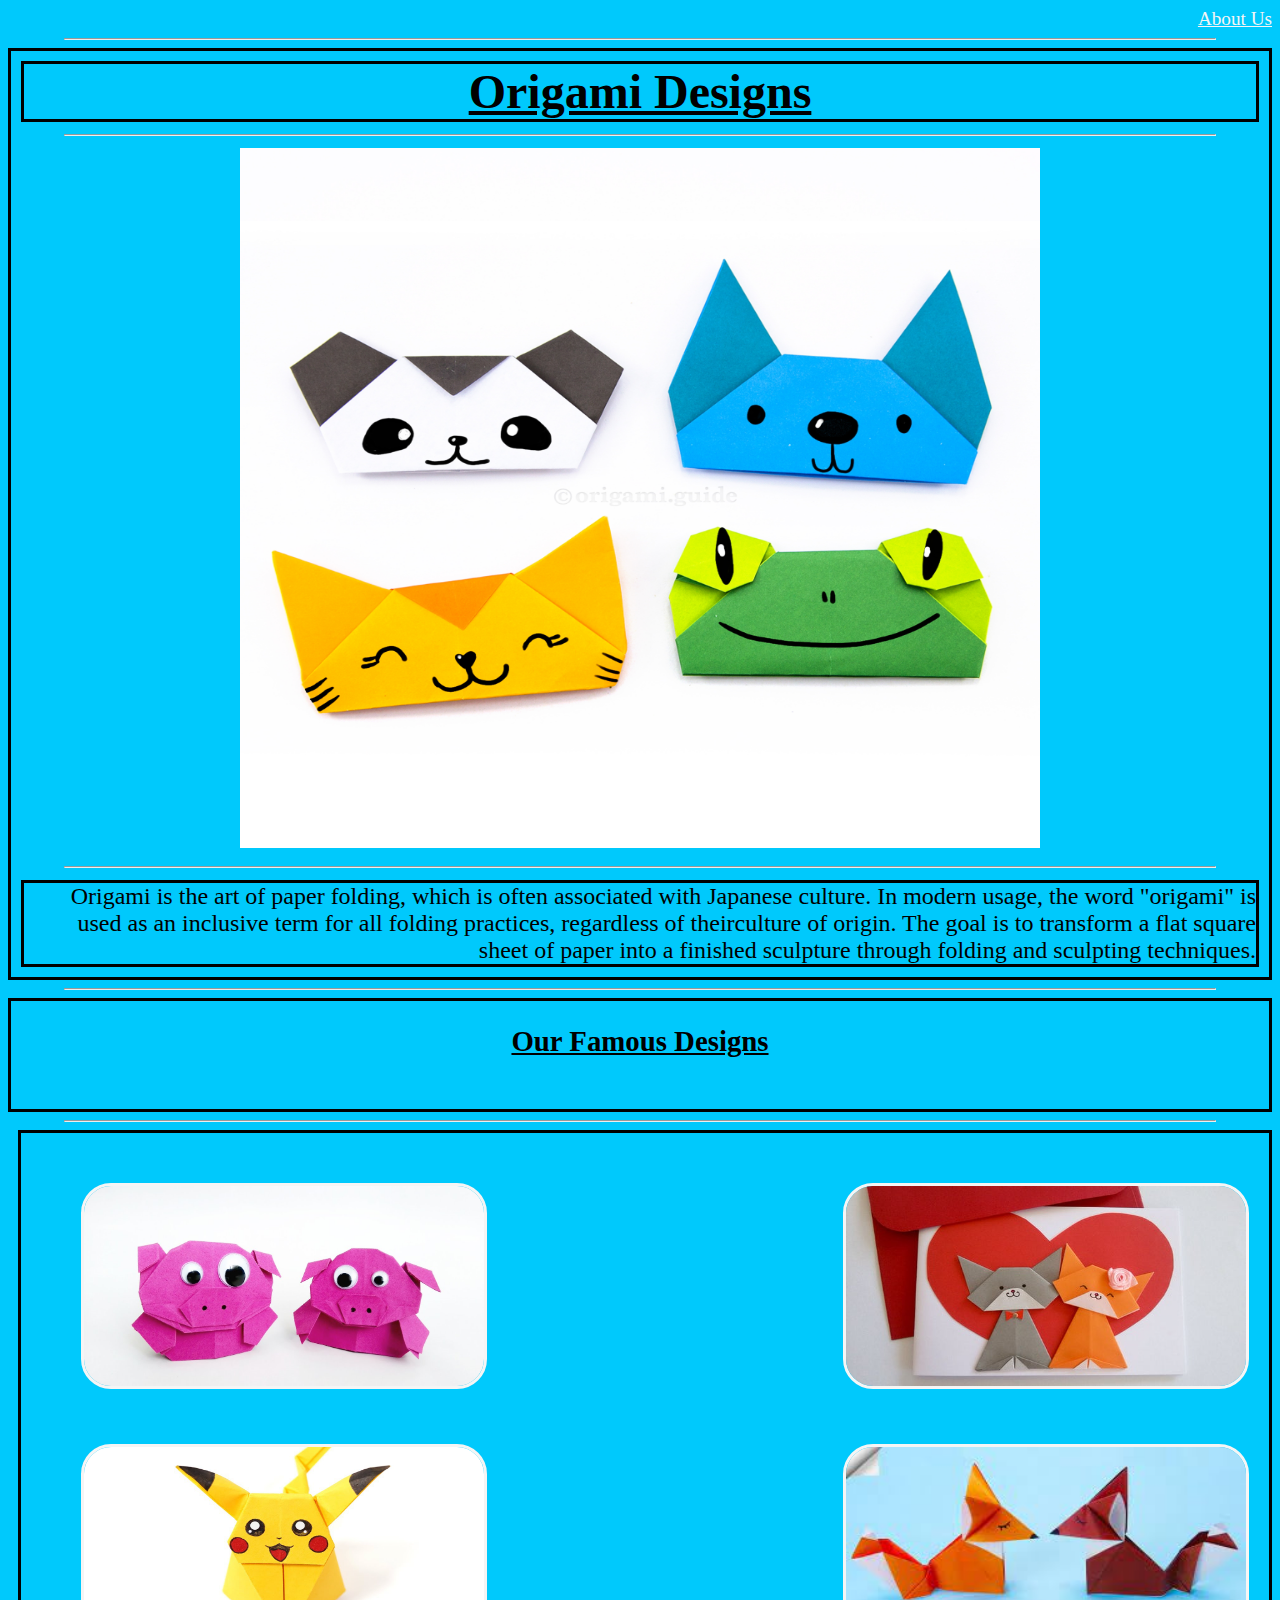
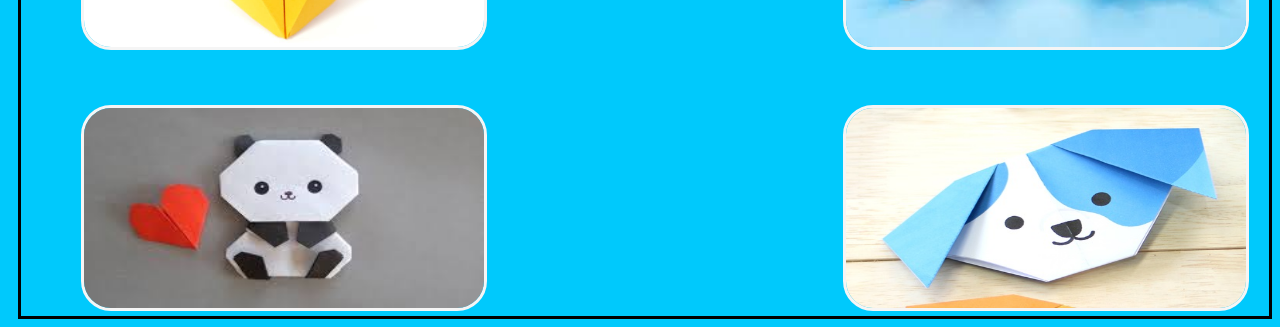
<file: Origami/index.html>
<!DOCTYPE html>
<html>
<head>
<title>Origami Designs</title>
<link rel="stylesheet"
type="text/css"
href="style.css" /> 
</head>
<body>
<div class="menu">
 <a href="followus.html">About Us</a>
</div>
<hr width=1150px >
<div class="header">
<h1><u>Origami Designs</u></h1>
<hr width=1150px >
<img src="img2.jpg" width="800" height="700">
<hr width=1150px >
<div class="text">
<p> Origami  is the art of paper folding, which is often
associated with Japanese culture. In modern usage, the word 
"origami" is used as an inclusive term for all folding practices,
regardless of theirculture of origin. The goal is to transform a
flat square sheet of paper into a finished sculpture through folding and sculpting techniques. </p>
</div>
</div>

<hr width=1150px >
<div class="text2">
<h2><p<br><u>Our Famous Designs</u></p></h2></br>
</div>
<hr width=1150px >
<div class="grid">
<div class="art">
<a href="https://www.youtube.com/watch?v=KWORZN-AH_M">
    <img src="pig.png"width="400" height="200"/></a>
<p><u>Pig</u></p>
</div>
<div class="art">
<a href="https://www.youtube.com/watch?v=CnSyMR8hW2I">
    <img src="cat.jpg"width="400" height="200"/></a>
<p><u>Cat</u></p>
</div>
<div class="art">
<a href="https://www.youtube.com/watch?v=9Z8U4zc4dSc">
    <img src="pikachu.jpg"width="400" height="200"/></a>
<p><u>Pikachu</u></p>
</div>
<div class="art">
<a href="https://www.youtube.com/watch?v=EQKpri3qp48">
    <img src="fox.jpg"width="400" height="200"/></a>
<p><u>Fox</u></p>
</div>
<div class="art">
<a href="https://www.youtube.com/watch?v=b_FBkQMHRaM">
<img src="panda.jpg"width="400" height="200"/></a>
<p><u>Panda</u></p>
 </div>
<div class="art">
<a href="https://www.youtube.com/watch?v=2a6iR3KMGSs">
<img src="dog.jpg"width="400" height="200"/></a>
<p><u>Dog</u></p>
</div>
</div>


</body>
</html>
</file>
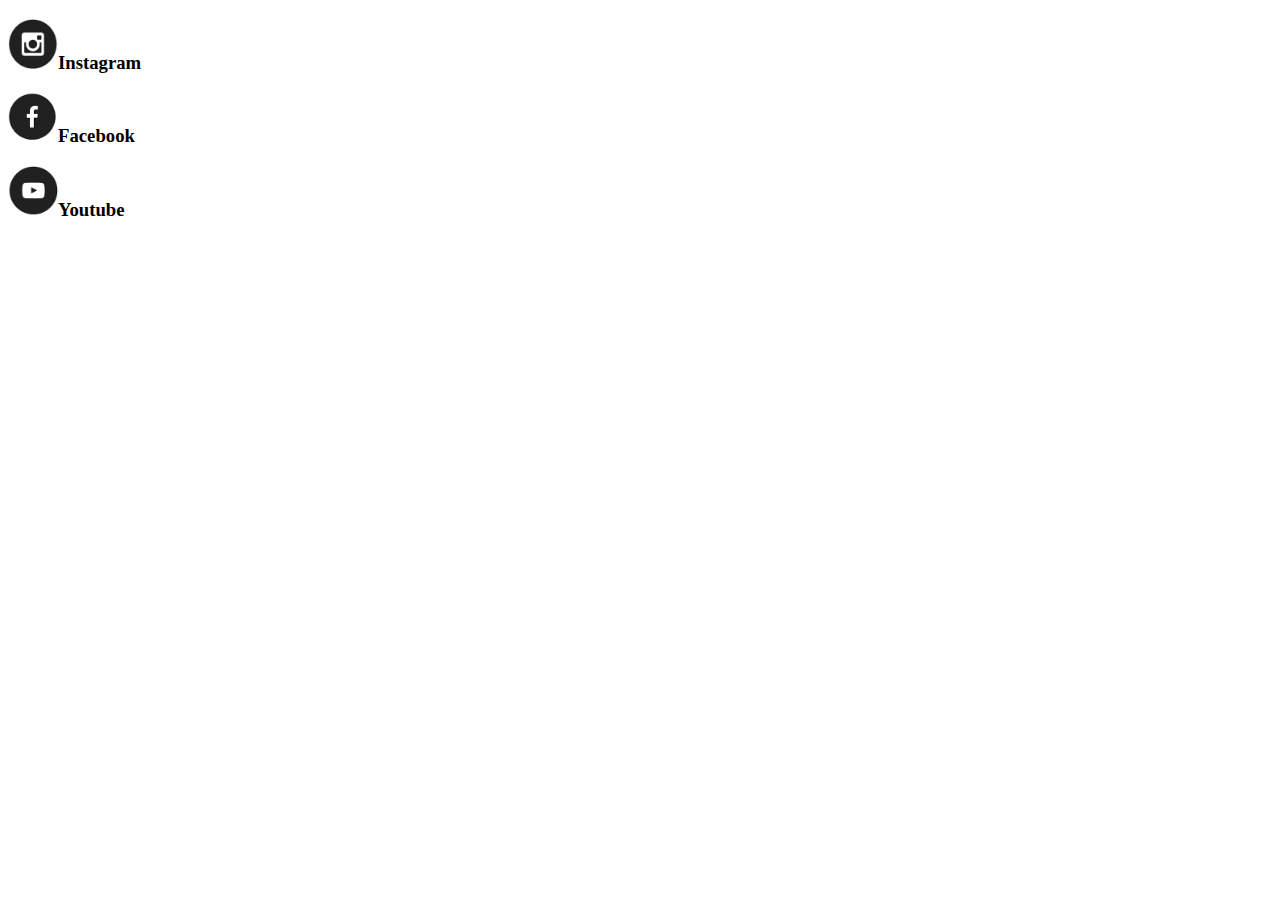
<file: Origami/followus.html>
<!DOCTYPE html>
<html>
    <head>
        <title>FollowUs</title>
    </head>
    <body>
        
       
    <b><h3><a href="#"><img src ="Icons/insta.png"width=50 height=50/></a>Instagram</h3></b>  
    <b><h3> <a href="#"><img src ="Icons/fb.png"width=50 height=50/></a>Facebook</h3></b> 
    <b><h3><a href="#"><img src ="Icons/youtube.png" width=50 height=50/></a>Youtube</h3></b> 

    </body>
</html>
</file>
<file: Origami/style.css>
body{
background-color:#00C9FC
}

.menu{
text-align: right;
font-size: larger;
font-family:broadway;
    }

    a:link{
        color:whitesmoke
        }
        a:visited{
       color:black
        }
  

.header{

text-align: center;
font-size: x-large;
font-family:broadway;
border:solid
}

.header h1{
    margin: 10px;

    border:solid
} 

.text{
 text-align: right; 
 font-family:Britannic;  
}

.text p{
text-align: right; 
margin: 10px;
color: black;
border: solid;
}



.text2{
text-align:center;
font-size:larger;
font-family:broadway;

color: #000;
border:solid
  
}

.grid{
display:flex;
margin-left: 10px;
flex-wrap:wrap;
justify-content: space-between;
text-align:center;
font-size:larger;
font-family:Britannic;
border:solid
}

.art img {
    margin-top:50px;
    margin-left: 60px;
    margin-right:20px;
    border-color: #000;
    border-radius: 30px;
    border:solid
   
}

.art{
    position:relative
    }
    
    .art p{
    position:absolute;
    top:50%;
    left:50%;
    transform: translate(-50%,-50%);
    opacity: 0;
    }
   .art:hover p{
    opacity: 1;
   }
    
 .art:hover img{
    opacity: 0.5;
 }
</file>
